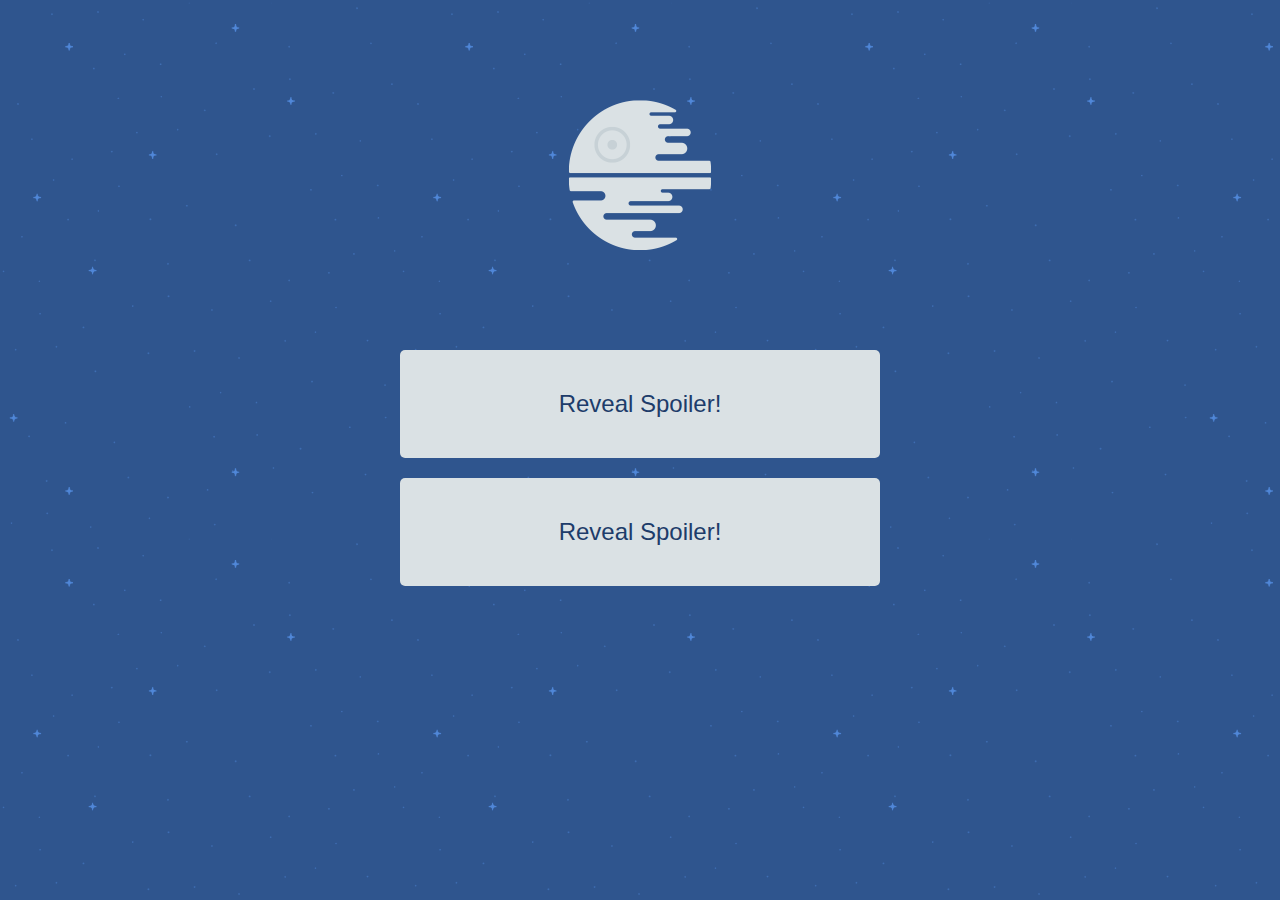
<file: jquery/2_-_Star_Wars_Spoilers/index.html>
<!DOCTYPE html>
<html>
<head>
	<title>Star Wars Spoilers</title>
	<link rel="stylesheet" href="css/style.css" type="text/css" media="screen" title="no title" charset="utf-8">
</head>
<body>
	<img src="img/deathstar.png" />
	<p class="spoiler">
		<!--Spoiler:-->
		<span>Darth Vader is Luke Skywalker's Father! Noooooooooooo!</span>
	</p>
	<p class="spoiler">
		<!--Spoiler:-->
		<span>Luke and Leia are siblings. Ew.</span>
	</p>
	<script src="http://code.jquery.com/jquery-1.11.0.min.js" type="text/javascript" charset="utf-8"></script>
	<script src="js/app.js" type="text/javascript" charset="utf-8"></script>
</body>
</html>
</file>
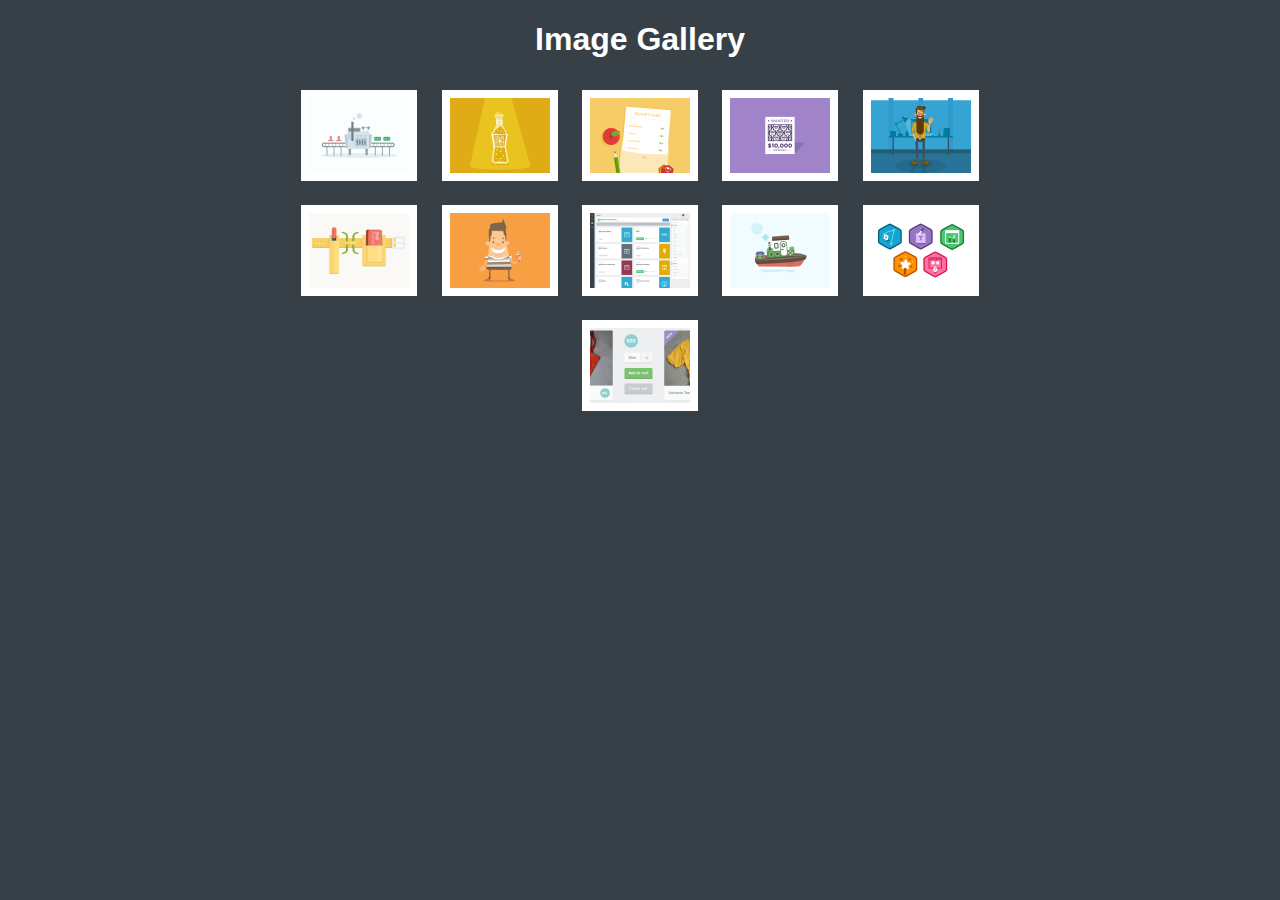
<file: jquery/3_-_Image_gallery/index.html>
<!DOCTYPE html>
<html>
<head>
	<link rel="stylesheet" href="css/style.css" type="text/css" media="screen" title="no title" charset="utf-8">
	<title>Image Gallery</title>
</head>
<body>
	<h1>Image Gallery</h1>
	<ul id="imageGallery">
		<li><a href="images/refferal_machine.png"><img src="images/refferal_machine.png" width="100" alt="Refferal Machine By Matthew Spiel"></a></li>
		<li><a href="images/space-juice.png"><img src="images/space-juice.png" width="100" alt="Space Juice by Mat Helme"></a></li>
		<li><a href="images/education.png"><img src="images/education.png" width="100" alt="Education by Chris Michel"></a></li>
		<li><a href="images/copy_mcrepeatsalot.png"><img src="images/copy_mcrepeatsalot.png" width="100" alt="Wanted: Copy McRepeatsalot by Chris Michel"></a></li>
		<li><a href="images/sebastian.png"><img src="images/sebastian.png" width="100" alt="Sebastian by Mat Helme"></a></li>
		<li><a href="images/skill-polish.png"><img src="images/skill-polish.png" width="100" alt="Skill Polish by Chris Michel"></a></li>
		<li><a href="images/chuck.png"><img src="images/chuck.png" width="100" alt="Chuck by Mat Helme"></a></li>
		<li><a href="images/library.png"><img src="images/library.png" width="100" alt="Library by Tyson Rosage"></a></li>
		<li><a href="images/boat.png"><img src="images/boat.png" width="100" alt="Boat by Griffin Moore"></a></li>
		<li><a href="images/illustrator_foundations.png"><img src="images/illustrator_foundations.png" width="100" alt="Illustrator Foundations by Matthew Spiel"></a></li>
		<li><a href="images/treehouse_shop.jpg"><img src="images/treehouse_shop.jpg" width="100" alt="Treehouse Shop by Eric Smith"></a></li>
	</ul>
	<script src="http://code.jquery.com/jquery-1.11.0.min.js" type="text/javascript" charset="utf-8"></script>
	<script src="js/app.js" type="text/javascript" charset="utf-8"></script>
</body>
</html>
</file>
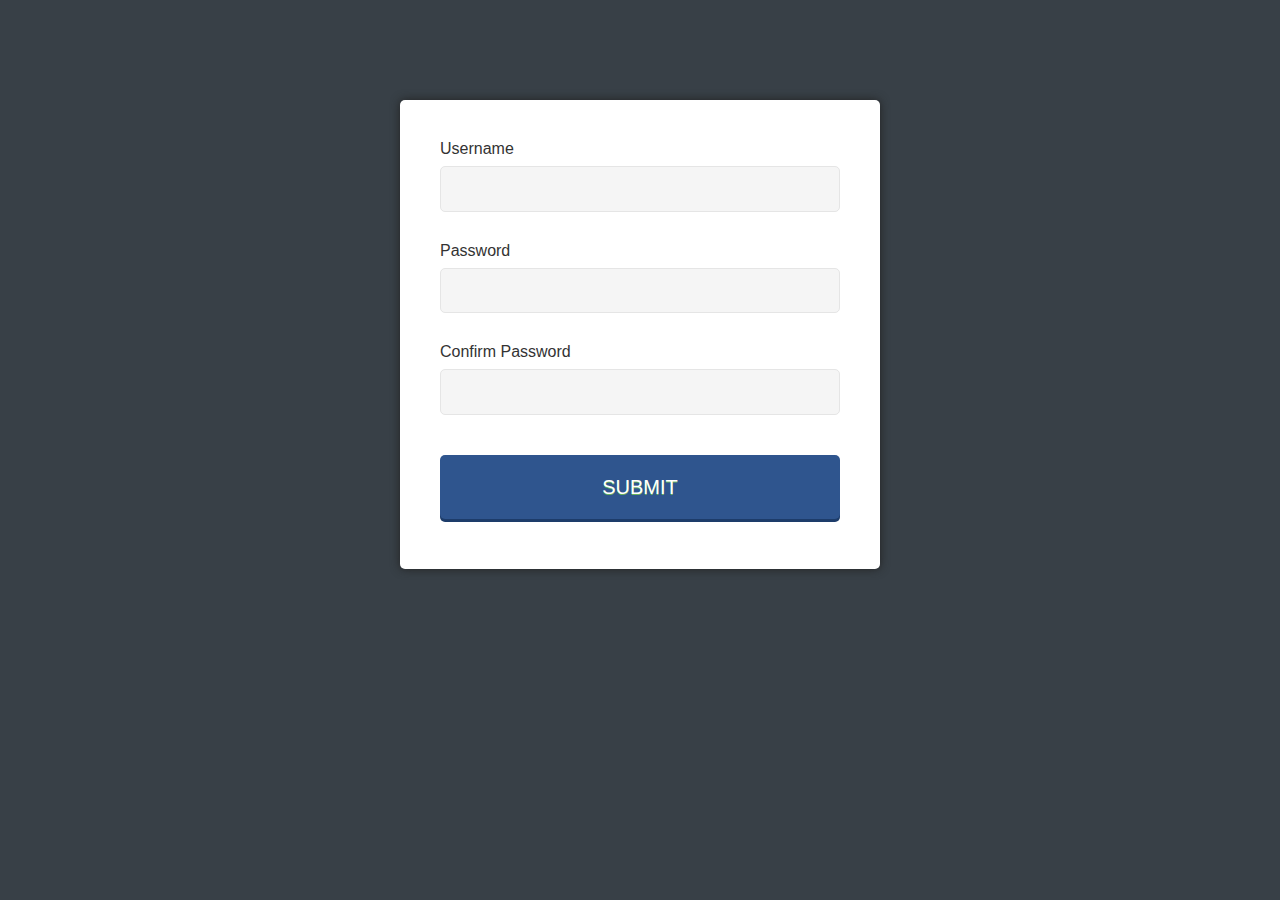
<file: jquery/5_-_Sign_Up_form/index.html>
<!DOCTYPE html>
<html>
<head>
	<title>Sign Up Form</title>
	<link rel="stylesheet" href="css/style.css" type="text/css" media="screen" title="no title" charset="utf-8">
</head>
<body>

	<form action="#" method="post">
		<p>
			<label for="username">Username</label>
			<input id="username" name="username" type="text">
		</p>
		<p>
			<label for="password">Password</label>
			<input id="password" name="password" type="password">
			<span>Enter a password longer than 8 characters</span>
		</p>
		<p>
			<label for="confirm_password">Confirm Password</label>
			<input id="confirm_password" name="confirm_password" type="password">
			<span>Please confirm your password</span>
		</p>
		<p>
			<input type="submit" value="SUBMIT" id="submit">
		</p>
	</form>
	<script src="http://code.jquery.com/jquery-1.11.0.min.js" type="text/javascript" charset="utf-8"></script>
	<script src="js/app.js" type="text/javascript" charset="utf-8"></script>
</body>
</html>
</file>
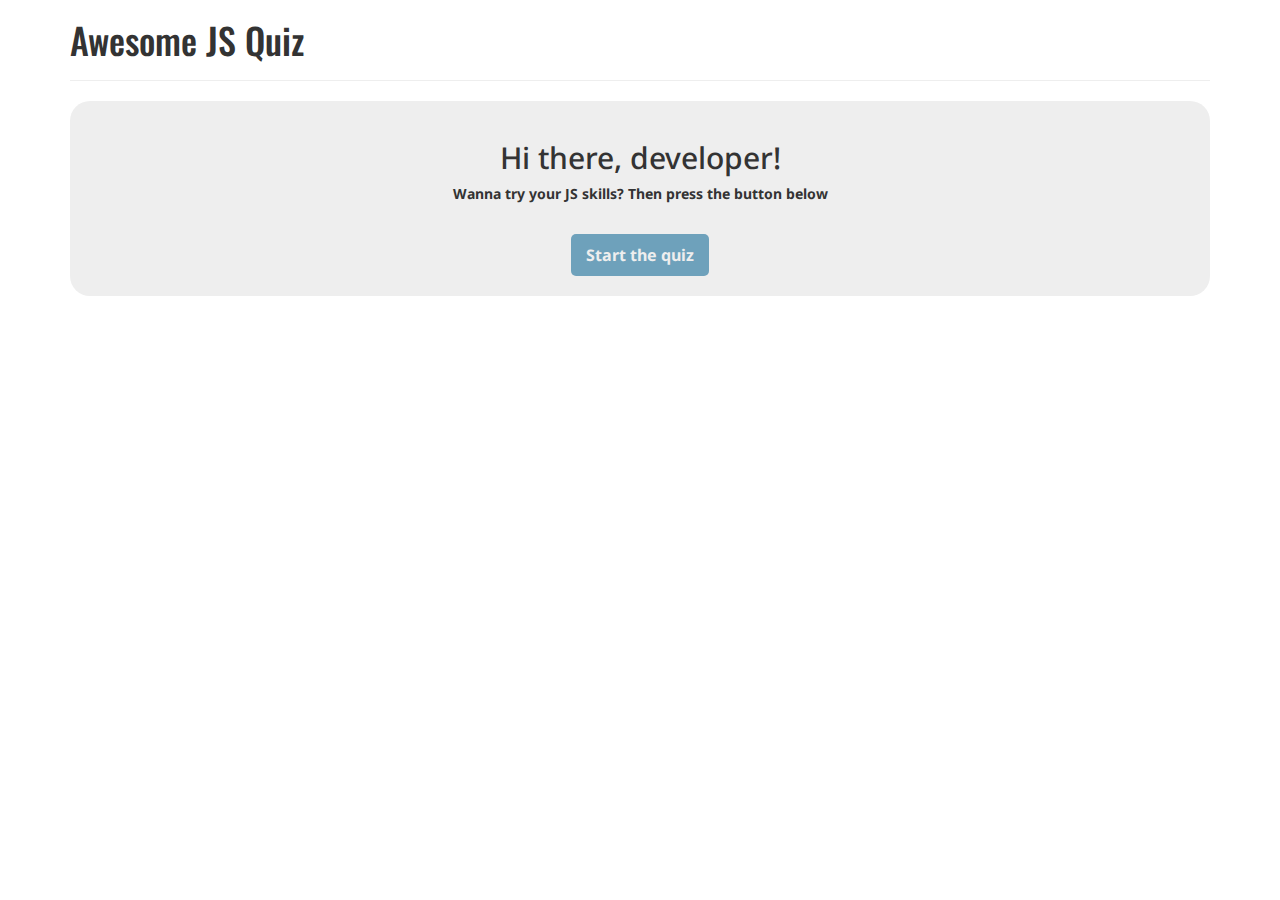
<file: oop-js/quiz/index.html>
<!DOCTYPE html>
<html lang="en">
<head>
    <meta charset="UTF-8">
    <title>Online Quiz</title>
    <link href='https://fonts.googleapis.com/css?family=Oswald:400,700,300' rel='stylesheet' type='text/css'>
    <link href='https://fonts.googleapis.com/css?family=PT+Sans+Narrow:400,700' rel='stylesheet' type='text/css'>
    <link href='https://fonts.googleapis.com/css?family=Noto+Sans:400,700,400italic,700italic' rel='stylesheet' type='text/css'>

    <link rel="stylesheet" type="text/css" href="vendor/bootstrap/css/bootstrap.min.css">
    <link rel="stylesheet" type="text/css" href="css/main.css">

    <script type="text/javascript" src="vendor/jquery/2.2.4/jquery.min.js"></script>
    <script type="text/javascript" src="vendor/bootstrap/js/bootstrap.min.js"></script>
    <script type="text/javascript" src="js/questions.js"></script>
    <script type="text/javascript" src="js/quiz.js"></script>
    <script type="text/javascript" src="js/main.js"></script>
</head>
<body>
    <div class="container">
        <div class="row">
            <div class="col-xs-12">
                <h1>Awesome JS Quiz</h1>
                <hr>

                <div id="welcome">
                    <h2>Hi there, developer!</h2>
                    <p>Wanna try your JS skills? Then press the button below</p>
                    <button>Start the quiz</button>
                </div>

                <div id="questionnaire">
                    <h3 id="question">Question</h3>
                    <p id="question-info"></p>
                    <ul id="choices"></ul>
                    <span id="answer"></span>
                </div>

            </div>
        </div>
    </div>
</body>
</html>
</file>
<file: jquery/2_-_Star_Wars_Spoilers/css/style.css>
body {
  background: #2f558e url(../img/bg.png) repeat 0 0;
  background-size: 400px auto;
  font-family: sans-serif;
}
img {
  display: block;
  width: 150px;
  margin: 100px auto;
}
button {
  background: #dae1e4;
  border: none;
  border-radius: 5px;
  color: #1d3c6a;
  font-size: 24px;
  width: 480px;
  padding: 40px 0;
  margin: -40px -20px;
  outline: none;
  cursor: pointer;
}
.spoiler {
	background: #1d3c6a;
  width: 440px;
  margin: 0 auto 20px;
  border-radius: 5px;
  padding: 40px 20px;
  text-align: center;
  font-size: 24px
}
.spoiler span {
  color: #dae1e4;
}
</file>
<file: jquery/3_-_Image_gallery/css/style.css>
body {
	font-family: sans-serif;
	background: #384047;
}
h1 {
	color: #fff;
	text-align: center
}

ul {
	list-style:none;
	margin: 0 auto;
	padding: 0;
	display: block;
	max-width: 780px;
	text-align: center;
}
ul li {
	display: inline-block;
	padding: 8px;
	background:white;
	margin:10px;
}
ul li img {
	display: block;
}
a {
	text-decoration: none;
}
/** Start Coding Here **/
#overlay {
  background:rgba(0,0,0,0.7);
  width:100%;
  height:100%;
  position:absolute;
  top:0;
  left:0;
  display:none;
  text-align:center;
}

#overlay img {
 margin-top: 10%; 
}

#overlay p {
 color:white; 
}
</file>
<file: jquery/5_-_Sign_Up_form/css/style.css>
body {
  background: #384047;
  font-family: sans-serif;
  font-size: 10px
}
form {
  background: #fff;
  padding: 4em 4em 2em;
  max-width: 400px;
  margin: 100px auto 0;
  box-shadow: 0 0 1em #222;
  border-radius: 5px;
}
p {
  margin: 0 0 3em 0;
  position: relative;
}
label {
  display: block;
  font-size: 1.6em;
  margin: 0 0 .5em;
  color: #333;
}
input {
  display: block;
  box-sizing: border-box;
  width: 100%;
  outline: none
}
input[type="text"],
input[type="password"] {
  background: #f5f5f5;
  border: 1px solid #e5e5e5;
  font-size: 1.6em;
  padding: .8em .5em;
  border-radius: 5px;
}
input[type="text"]:focus,
input[type="password"]:focus {
  background: #fff
}
span {
  border-radius: 5px;
  display: block;
  font-size: 1.3em;
  text-align: center;
  position: absolute;
  background: #2F558E;
  left: 105%;
  top: 25px;
  width: 160px;
  padding: 7px 10px;
  color: #fff;
}
span:after {
  right: 100%;
  top: 50%;
  border: solid transparent;
  content: " ";
  height: 0;
  width: 0;
  position: absolute;
  pointer-events: none;
  border-color: rgba(136, 183, 213, 0);
  border-right-color: #2F558E;
  border-width: 8px;
  margin-top: -8px;
}
input[type="submit"] {
  background: #2F558E;
  box-shadow: 0 3px 0 0 #1D3C6A;
  border-radius: 5px;
  border: none;
  color: #fff;
  cursor: pointer;
  display: block;
  font-size: 2em;
  line-height: 1.6em;
  margin: 2em 0 0;
  outline: none;
  padding: .8em 0;
  text-shadow: 0 1px #68B25B;

}
</file>
<file: oop-js/quiz/css/main.css>
body {
    font-family: 'Noto Sans', sans-serif;
}

h1 {
    font-family: 'Oswald', sans-serif;
}

h3 {
    font-family: 'PT Sans Narrow', sans-serif;
}

div#welcome {
    border-radius: 20px;
    background: #eee;
    color: #333;
    font-weight: bold;
    text-align: center;
    padding: 20px;
}

div#welcome button {
    border: 0;
    outline: 0;
    border-radius: 5px;
    padding: 10px 15px;
    margin-top: 20px;
    background: #6ea1bb;
    color: #eee;
    font-size: 16px;
}

div#welcome button:hover {
    background: #96c2d8;
}

div#questionnaire {
    display: none;
}

#questionnaire ul#choices {
    background: #c5efc5;
    list-style-type: none;
    padding: 0;
    margin: 20px auto;
}

p#question-info {
    text-align: right;
    font-style: italic;
}

ul#choices li {
    padding: 10px 40px;
}

ul#choices li:hover {
    background: #a0d8a0;
}

ul.correct,
ul.correct li:hover {
    background: #c5efc5 !important;
}

ul.correct li.correct-item {
    background: #a0d8a0 !important;
}

ul.wrong,
ul.wrong li:hover {
    background: #ffbaba !important;
}

ul.wrong li.wrong-item {
    background: #da8a8a !important;
}

span#answer {
    display: block;
    margin: 0 auto;
    text-align: center;
    max-width: 80%;
}

span#answer.correct {
    color: #247b24;
}

span#answer.wrong {
    color: ##e80202;
}
</file>
